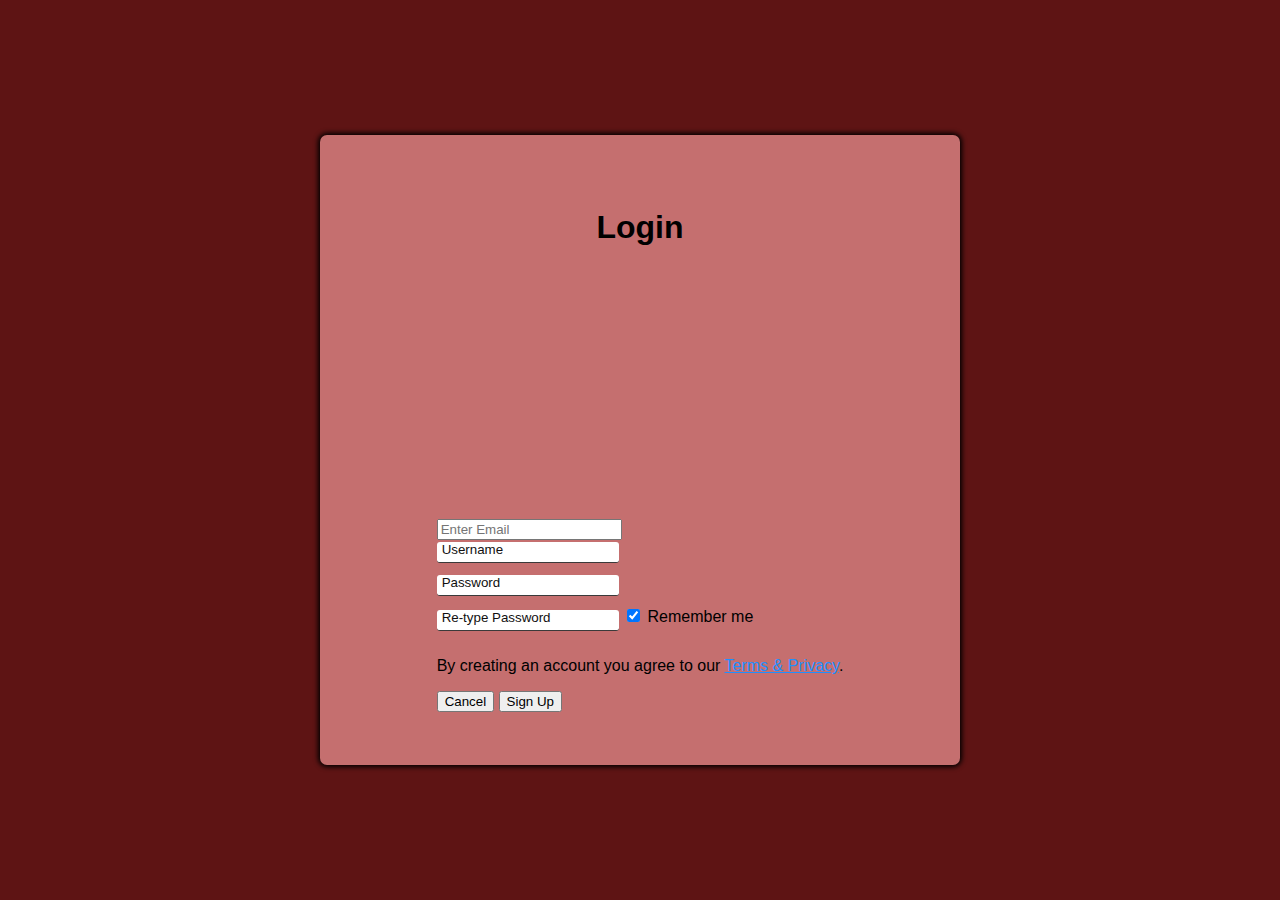
<file: Login.html>
<!DOCTYPE html>
<html lang="en">

<head>
  <meta charset="UTF-8">
  <meta name="viewport" content="width=device-width, initial-scale=1.0">
  <title>Login</title>
  <link rel="stylesheet" href="login.css">
  <script defer src="login.js"></script>
</head>

<body>
  <main id="main-holder">
    <h1 id="login-header">Login</h1>
    
    <div id="login-error-msg-holder">
      <p id="login-error-msg">Invalid username <span id="error-msg-second-line">and/or password</span></p>
    </div>
    
    <form id="signup-form">
     <div><input type="email" placeholder="Enter Email" name="email" required></div> 
     <div> <input type="Username" name="username" id="username-field" class="login-form-field" placeholder="Username"></div>
     <div></div><input type="password" name="password" id="password-field" class="login-form-field" placeholder="Password"></div>
     <div></div><input type="repeat password" name="repeat password" id="password-field" class="login-form-field" placeholder="Re-type Password"></div>
    

     <label>
      <input type="checkbox" checked="checked" name="remember" style="margin-bottom:15px"> Remember me
    </label>

    <p>By creating an account you agree to our <a href="#" style="color:dodgerblue">Terms & Privacy</a>.</p>

    <div class="clearfix">
      <button type="button" class="cancelbtn">Cancel</button>
      <button type="submit" class="signupbtn">Sign Up</button>
    </div>

    </form>


  
  </main>
</body>

</html>
</file>
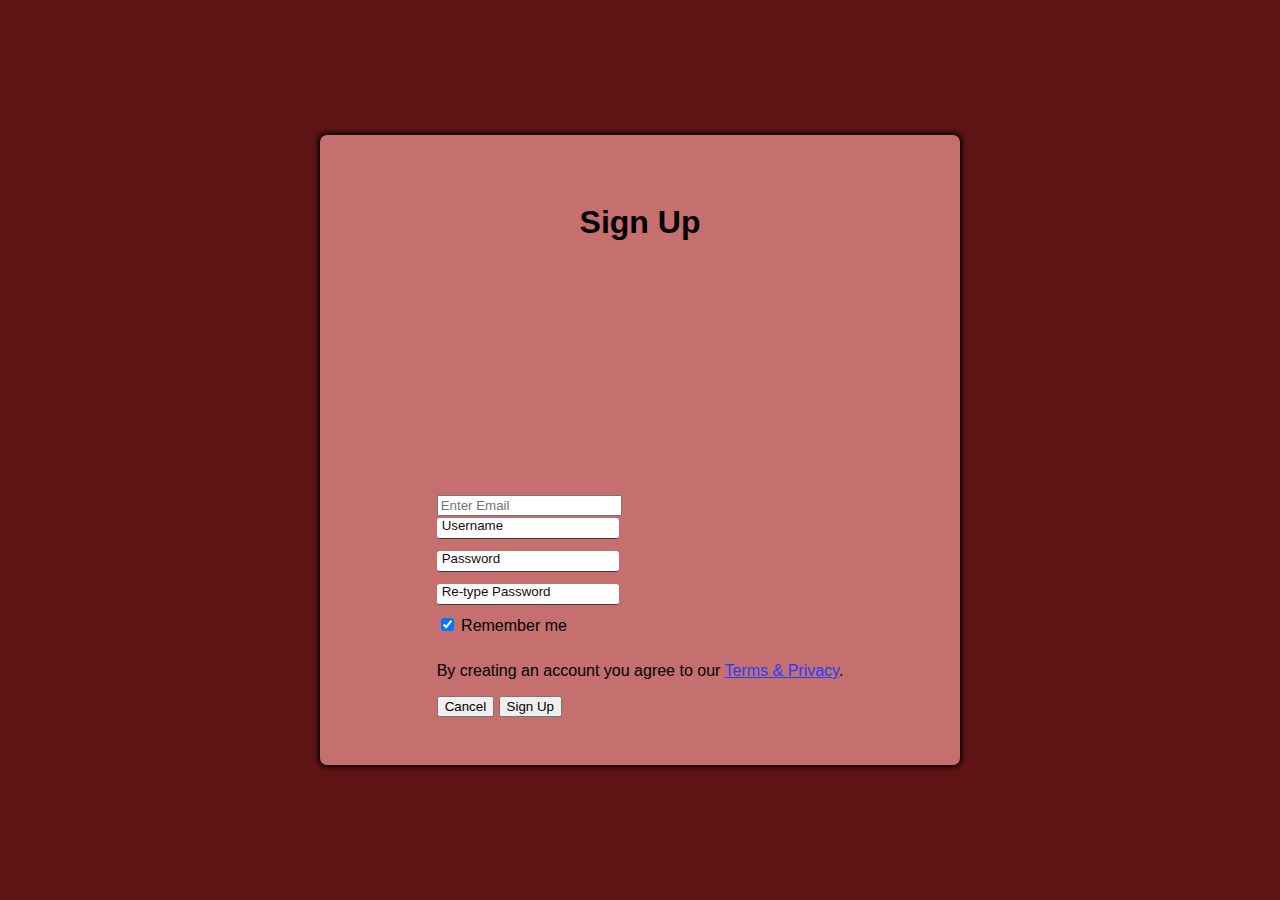
<file: Signup.html>
<!DOCTYPE html>
<html lang="en">

<head>
  <meta charset="UTF-8">
  <meta name="viewport" content="width=device-width, initial-scale=1.0">
  <title>Sign Up</title>
  <link rel="stylesheet" href="login.css">
  <script defer src="login.js"></script>
</head>

<body>
  <main id="main-holder">
    <h1 id="login-header">Sign Up</h1>
    
    <div id="login-error-msg-holder">
      <p id="login-error-msg">Invalid username <span id="error-msg-second-line">and/or password</span></p>
    </div>
    
    <form id="signup-form">
     <div><input type="email" placeholder="Enter Email" name="email" required></div> 
     <div> <input type="Username" name="username" id="username-field" class="login-form-field" placeholder="Username"></div>
     <div></div><input type="password" name="password" id="password-field" class="login-form-field" placeholder="Password"></div>
     <div></div><input type="repeat password" name="repeat password" id="password-field" class="login-form-field" placeholder="Re-type Password"></div>
    
     <div>
     <label>
      <input type="checkbox" checked="checked" name="remember" style="margin-bottom:15px"> Remember me
    </label>
    </div>

    <p>By creating an account you agree to our <a href="#" style="color:rgb(30, 64, 255)">Terms & Privacy</a>.</p>

    <div class="clearfix">
      <button type="button" class="cancelbtn">Cancel</button>
      <button type="submit" class="signupbtn">Sign Up</button>
    </div>

    </form>


  
  </main>
</body>

</html>
</file>
<file: login.css>
html {
  height: 100%;
}

body {
  height: 100%;
  margin: 0;
  font-family: Arial, Helvetica, sans-serif;
  display: grid;
  justify-items: center;
  align-items: center;
  background-color: #5e1414;
}

#main-holder {
  width: 50%;
  height: 70%;
  display: grid;
  justify-items: center;
  align-items: center;
  background-color: rgb(197, 111, 111);
  border-radius: 7px;
  box-shadow: 0px 0px 5px 2px black;
}

#login-error-msg-holder {
  width: 100%;
  height: 100%;
  display: grid;
  justify-items: center;
  align-items: center;
}

#login-error-msg {
  width: 23%;
  text-align: center;
  margin: 0;
  padding: 5px;
  font-size: 12px;
  font-weight: bold;
  color: #8a0000;
  border: 1px solid #8a0000;
  background-color: #e58f8f;
  opacity: 0;
}

#error-msg-second-line {
  display: block;
}

#login-form {
  align-self: flex-start;
  display: grid;
  justify-items: center;
  align-items: center;
}

.login-form-field::placeholder {
  color: #111010;
}

.login-form-field {
  border: none;
  border-bottom: 1px solid #3a3a3a;
  margin-bottom: 10px;
  border-radius: 3px;
  outline: none;
  padding: 0px 0px 5px 5px;
}

#login-form-submit {
  width: 100%;
  padding: 7px;
  border: none;
  border-radius: 5px;
  color: white;
  font-weight: bold;
  background-color: #350303;
  cursor: pointer;
  outline: none;
}
</file>
